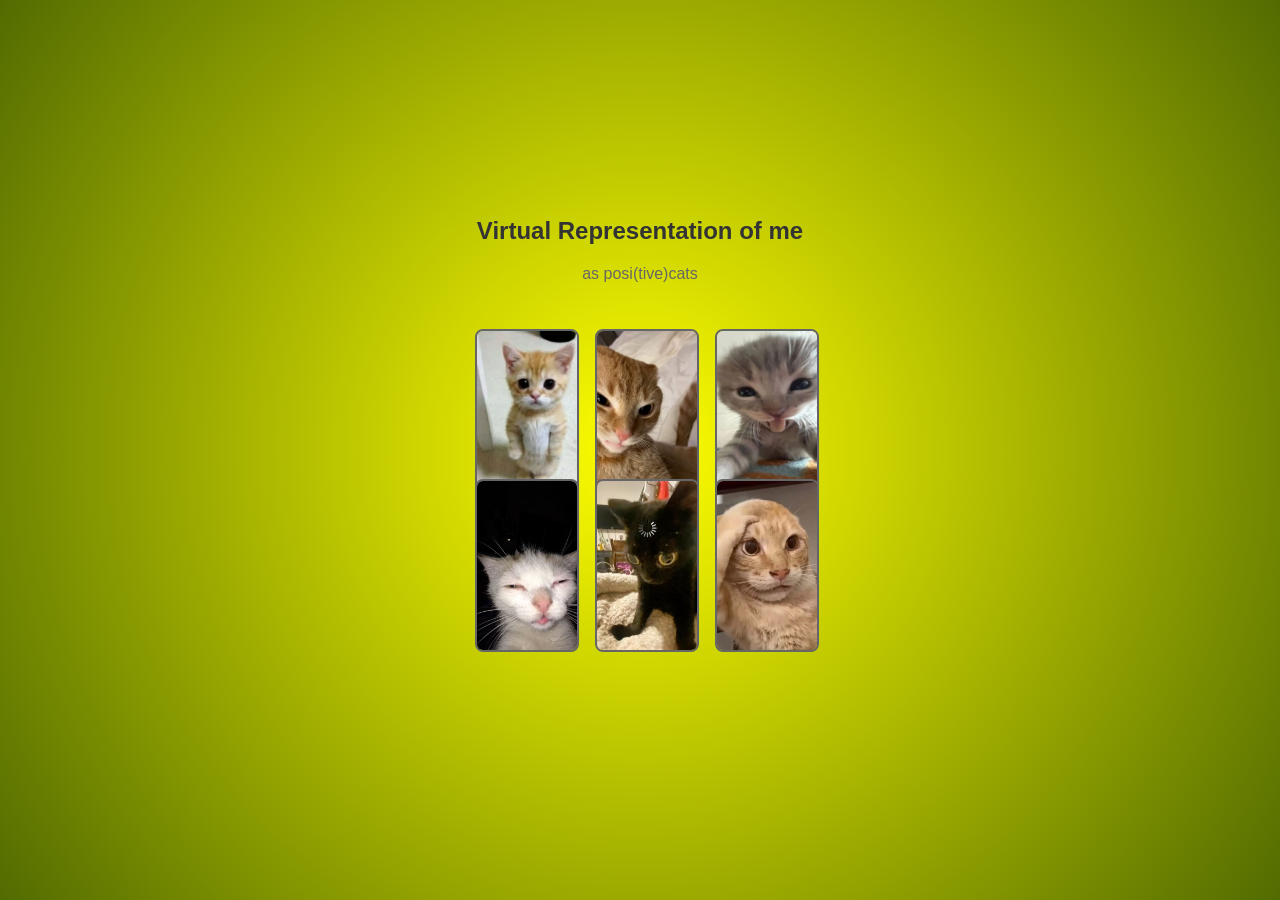
<file: index.html>
<!DOCTYPE html>
<html>
<head>
    <meta charset="utf-8">
    <meta name="viewport" content="width=device-width, initial-scale=1">
    <title>My 6 Emotions</title>
    <link rel="stylesheet" type="text/css" href="style.css">
    <header>
        <h1>Virtual Representation of me</h1>
        <p>as posi(tive)cats</p>
    </header>
</head>
<body>
    <div class="container">
        <a href="innocent.html"><img src="innocent.jpg" alt=""/></a>
        <a href="#"><img src="mad.jpg" alt=""/></a>
        <a href="#"><img src="silly.jpg" alt=""/></a>
        <a href="#"><img src="sleepy.jpg" alt=""/></a>
        <a href="#"><img src="slow.jpg" alt=""/></a>
        <a href="#"><img src="worried.jpg" alt=""/></a>
    </div>
</body>
</html>
</file>
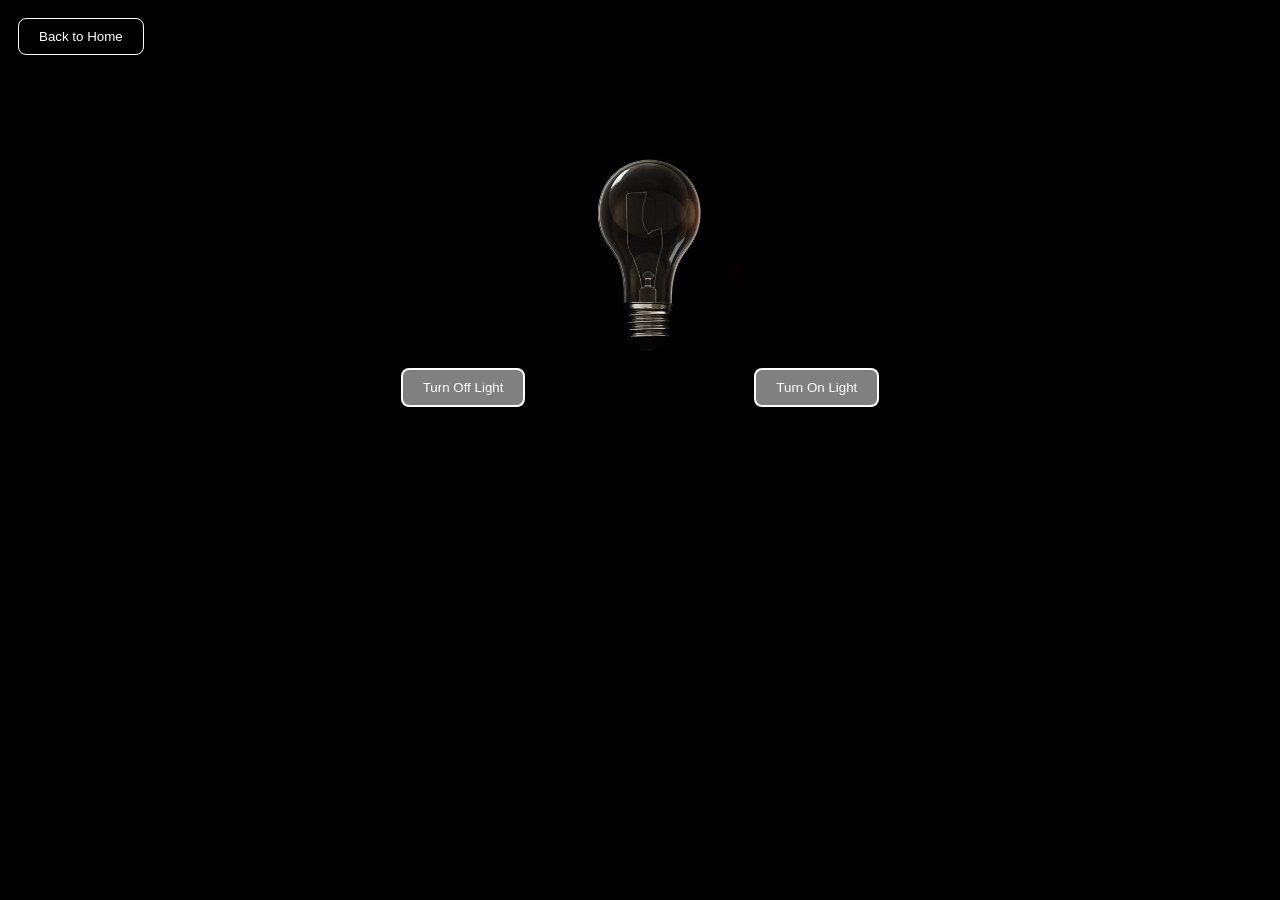
<file: innocent.html>
<!DOCTYPE html>
<html>
<head>
    <meta charset="utf-8">
    <meta name="viewport" content="width=device-width, initial-scale=1">
    <title>My 6 Emotions</title>
    <style>
        body {
            background: radial-gradient(circle, black, black);
            font-family: Arial, sans-serif;
            color: whitesmoke;
            text-align: center;
        }
        header {
            text-align: left;
            margin-bottom: 20px;
            position: relative;
        }
        button {
            position: relative;
            background-color: black;
            color: white;
            padding: 10px 20px;
            border: 1px solid white;
            border-radius: 8px;
            margin: 10px;
            cursor: pointer;
        }
        #turnOffBtn {
            background-color: gray;
            color: white;
            padding: 10px 20px;
            border: 2px solid white;
            border-radius: 8px;
        }

        #turnOnBtn {
            background-color: gray;
            color: white;
            padding: 10px 20px;
            border: 2px solid white;
            border-radius: 8px;
        }       
        button:hover {
            background-color: #f5f5f5;
            border: 1px solid gray;
            color: black;
        }
        #turnOffBtn:hover {
            background-color: black;
            border: 2px solid white;
            color: white;
        }
        #turnOnBtn:hover {
            background-color: white;
            border: 2px solid gray;
            color: black;
        } 
        .container img {
            width: 200px;
            height: 200px;
            object-fit: cover;
            object-position: center;
        }
    </style>
</head>
<header>
    <button onclick="window.location.href='index.html'">Back to Home</button>
</header>
<body>
    <div>
        <button id="turnOffBtn" onclick="document.getElementById('lightbulb').src='lights off.jpg'">Turn Off Light</button>
        <img id="lightbulb" src="lights off.jpg" style="width: 200px; height: auto; margin-top: 20px;">
        <button id="turnOnBtn" onclick="document.getElementById('lightbulb').src='lights on.jpg'">Turn On Light</button>
    </div>
</body>
</html>
</file>
<file: style.css>
.container {
    width: 400px;
    height: 340px;
    padding: 30px;
    display: grid;
    margin: 0 auto;
    grid-template-columns: repeat(3, 100px);
    grid-template-rows: repeat(2, 130px);
    gap: 20px;
}
.container img {
    width: 100%;
    height: 130%;
    object-fit: cover;
    border: 2px solid #666;
    border-radius: 8px;
    position: relative;
    margin-left: 35px;
    z-index: 1;
    cursor: pointer;
    transition: 
            transform 0.35s ease,
            filter 0.35s ease;
}
.container:hover img:not(:hover) {
    filter: blur(2px);
}
.container img:hover {
    transform: scale(1.2);
    z-index: 10;
    box-shadow: 0 10px 20px rgba(0, 0, 0, 0.45);
}
h1 {
    text-align: center;
    font-family: 'Arial', sans-serif;
    font-size: 24px;
    color: #333;
    margin-bottom: 20px;
}
p {
    text-align: center;
    font-family: 'Arial', sans-serif;
    font-size: 16px;
    color: #666;
}
body {
    background: radial-gradient(circle, yellow, #526b01);
    height: 100vh;
    margin: 0;
    display: flex;
    flex-direction: column;
    justify-content: center;
    align-items: center;
    overflow: hidden;
    font-family: Arial, sans-serif;
    color: white;
}
</file>
